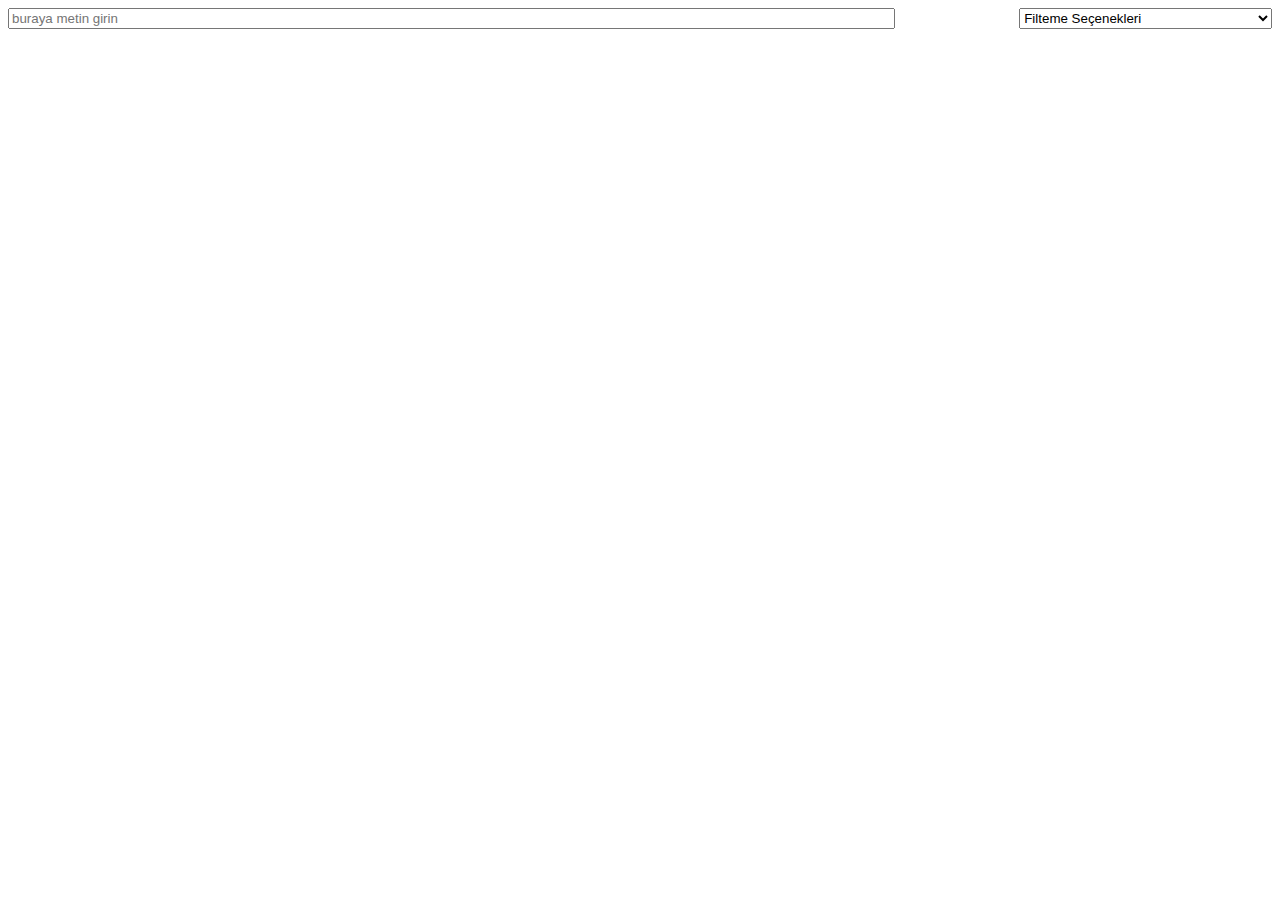
<file: index.html>
<!DOCTYPE html>
<html>
<head>
    <meta content="text/html; charset=utf-8" http-equiv="Content-Type" />
    <script src="src/app.js"></script>
    <link rel="stylesheet" type="text/css" href="src/app.css" />
    <title>Hava Durumu</title>
</head>

<body>
    <div style="
        display: flex;
        flex-wrap: wrap;
        justify-content: space-between;
        margin-bottom: 5px;
      ">
        <input id="key" oninput="upadatetable(1)" placeholder="buraya metin girin" style="width: var(--winput)" />
        <select id="filter" onchange="upadatetable(0)" style="width: var(--sinput)">
        <option disabled selected>Filteme Seçenekleri</option>
      </select>
    </div>
</body>
</html>
</file>
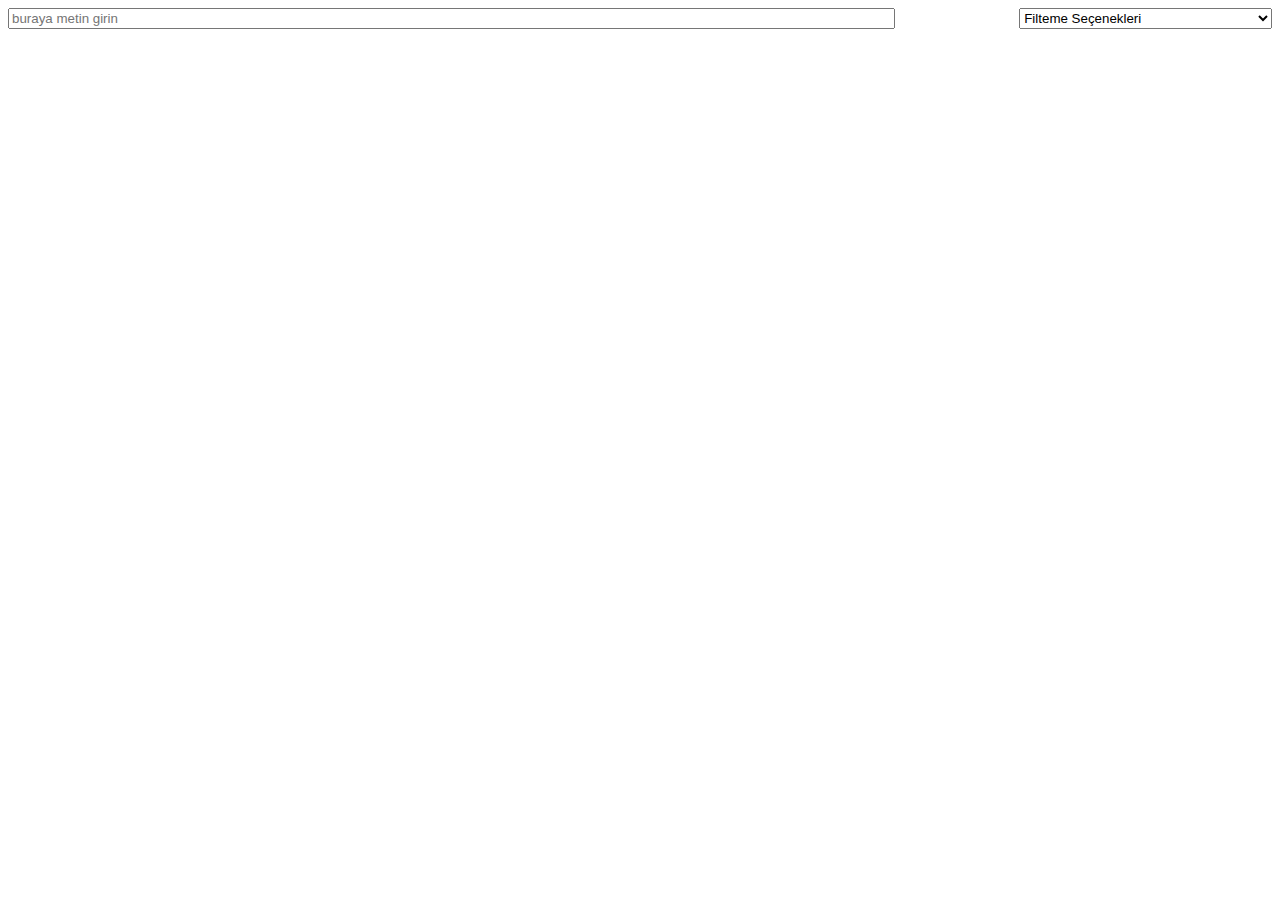
<file: main.html>
<!DOCTYPE html>
<html>
<head>
    <meta content="text/html; charset=utf-8" http-equiv="Content-Type" />
    <script src="src/app.js"></script>
    <link rel="stylesheet" type="text/css" href="src/app.css" />
    <title>Hava Durumu</title>
</head>

<body>
    <div style="
        display: flex;
        flex-wrap: wrap;
        justify-content: space-between;
        margin-bottom: 5px;
      ">
        <input id="key" oninput="upadatetable(1)" placeholder="buraya metin girin" style="width: var(--winput)" />
        <select id="filter" onchange="upadatetable(0)" style="width: var(--sinput)">
        <option disabled selected>Filteme Seçenekleri</option>
      </select>
    </div>
</body>
</html>
</file>
<file: src/app.css>
:root {
        --sinput: 20%;
        --winput: calc(90% - (var(--sinput) + 6px));
    }

    table {
        font-family: arial, sans-serif;
        border-collapse: collapse;
        width: 100%;
    }

    table > tr:first-child {
        box-shadow: 0px 0px 0px 0.5px #000000;
    }

    td,
    th {
        border: 1px solid #000;
        text-align: left;
        padding: 8px;
    }

    #myTr:first-child {
        position: -webkit-sticky;
        /* Safari */
        top: 2px;
        position: sticky;
        background: white;
    }

    #myTr:nth-child(2n) {
        min-height: 50px;
        background-color: #dddddd;
    }

    td:empty {
        display: none;
        visibility: hidden;
    }
</file>
